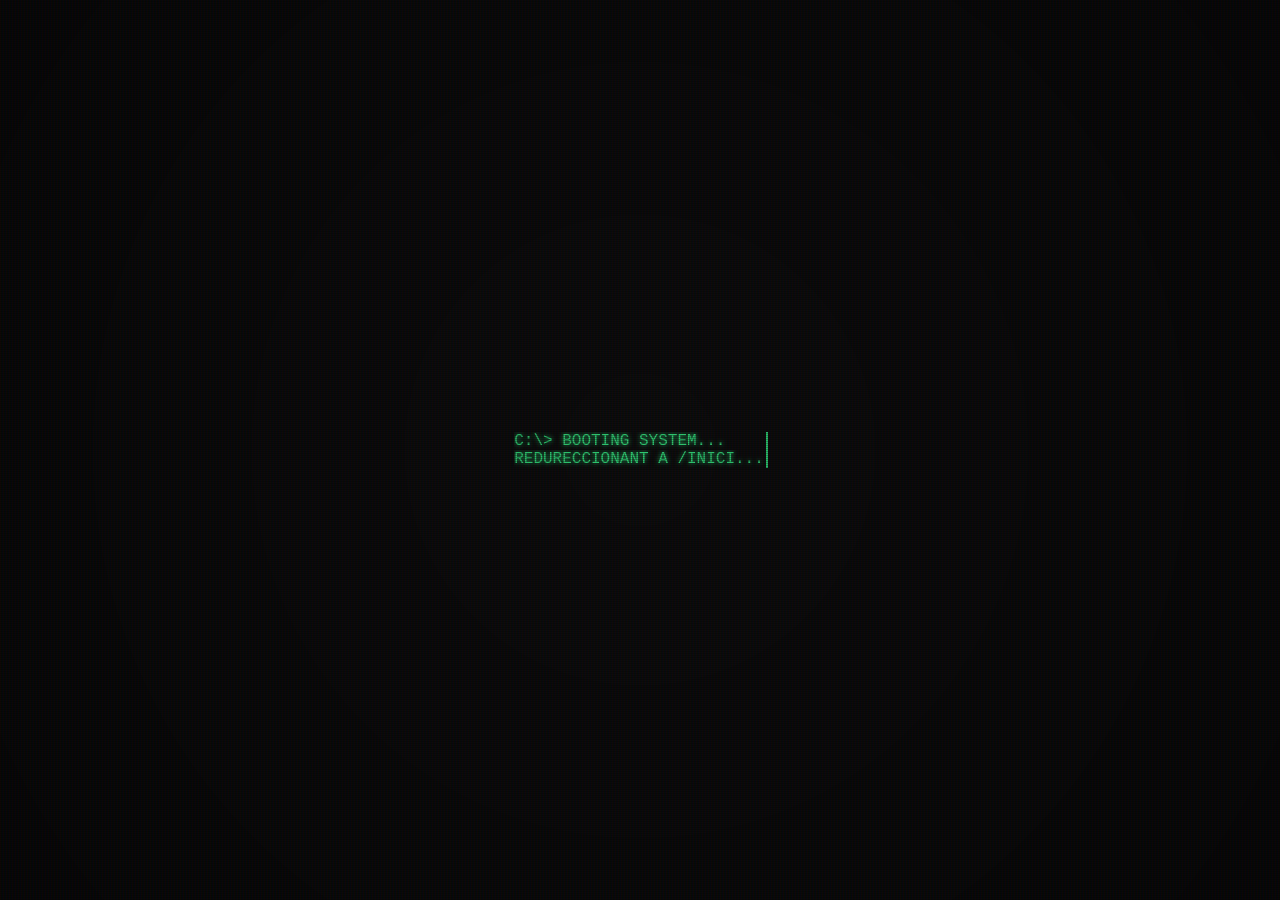
<file: redirecció1.html>
<!DOCTYPE html>
<html lang="ca">
<head>
    <meta charset="UTF-8">
    <meta name="viewport" content="width=device-width, initial-scale=1.0">
    <title>Jan Felip - Loading...</title>
    <link rel="icon" type="image/png" href="/inici/assets/png/favicon.png">
    <style>
        body {
            background: #0a0a0a;
            color: #2ecc71;
            font-family: 'Courier New', Courier, monospace;
            margin: 0;
            height: 100vh;
            display: flex;
            align-items: center;
            justify-content: center;
            overflow: hidden;
            text-transform: uppercase;
        }

        /* Efecte d'encesa de pantalla (CRT Turn-on) */
        .screen-wrapper {
            width: 100%;
            height: 100%;
            display: flex;
            align-items: center;
            justify-content: center;
            animation: turn-on 0.6s cubic-bezier(0.23, 1, 0.32, 1) both;
        }

        @keyframes turn-on {
            0% {
                transform: scale(1, 0.005);
                filter: brightness(30);
                opacity: 0;
            }
            50% {
                transform: scale(1, 0.005);
                opacity: 1;
            }
            100% {
                transform: scale(1, 1);
                filter: brightness(1);
                opacity: 1;
            }
        }

        /* Efecte de línies de TV antiga */
        body::before {
            content: " ";
            display: block;
            position: absolute;
            top: 0; left: 0; bottom: 0; right: 0;
            background: linear-gradient(rgba(18, 16, 16, 0) 50%, rgba(0, 0, 0, 0.25) 50%), 
                        linear-gradient(90deg, rgba(255, 0, 0, 0.06), rgba(0, 255, 0, 0.02), rgba(0, 0, 255, 0.06));
            z-index: 2;
            background-size: 100% 2px, 3px 100%;
            pointer-events: none;
        }

        .container {
            position: relative;
            z-index: 1;
            text-shadow: 0 0 5px #2ecc71;
            animation: flicker 0.15s infinite;
            text-align: left;
        }

        .text-line {
            overflow: hidden;
            white-space: nowrap;
            margin: 0;
            border-right: .15em solid #2ecc71;
            width: 0;
            animation: typing 1.5s steps(30, end) forwards, blink-caret .75s step-end infinite;
        }

        .line-2 { animation-delay: 1.5s; width: 0; }

        @keyframes typing {
            from { width: 0 }
            to { width: 100% }
        }

        @keyframes blink-caret {
            from, to { border-color: transparent }
            50% { border-color: #2ecc71; }
        }

        @keyframes flicker {
            0% { opacity: 0.97; }
            5% { opacity: 0.95; }
            10% { opacity: 0.9; }
            15% { opacity: 0.95; }
            20% { opacity: 0.98; }
            100% { opacity: 1; }
        }

        /* Efecte de curvatura de pantalla */
        .crt {
            width: 100%;
            height: 100%;
            position: absolute;
            background: radial-gradient(circle, rgba(18, 16, 16, 0) 0%, rgba(0, 0, 0, 0.5) 100%);
            pointer-events: none;
            z-index: 3;
        }
    </style>
</head>
<body>
    <div class="screen-wrapper">
        <div class="crt"></div>
        <div class="container">
            <p class="text-line">C:\> BOOTING SYSTEM...</p>
            <p class="text-line line-2">REDURECCIONANT A /INICI...</p>
        </div>
    </div>

    <script>
        // Redirecció després de 3.5 segons per deixar veure l'animació
        setTimeout(function() {
            window.location.href = "./inici/index.html";
        }, 3500);
    </script>
</body>
</html>
</file>
